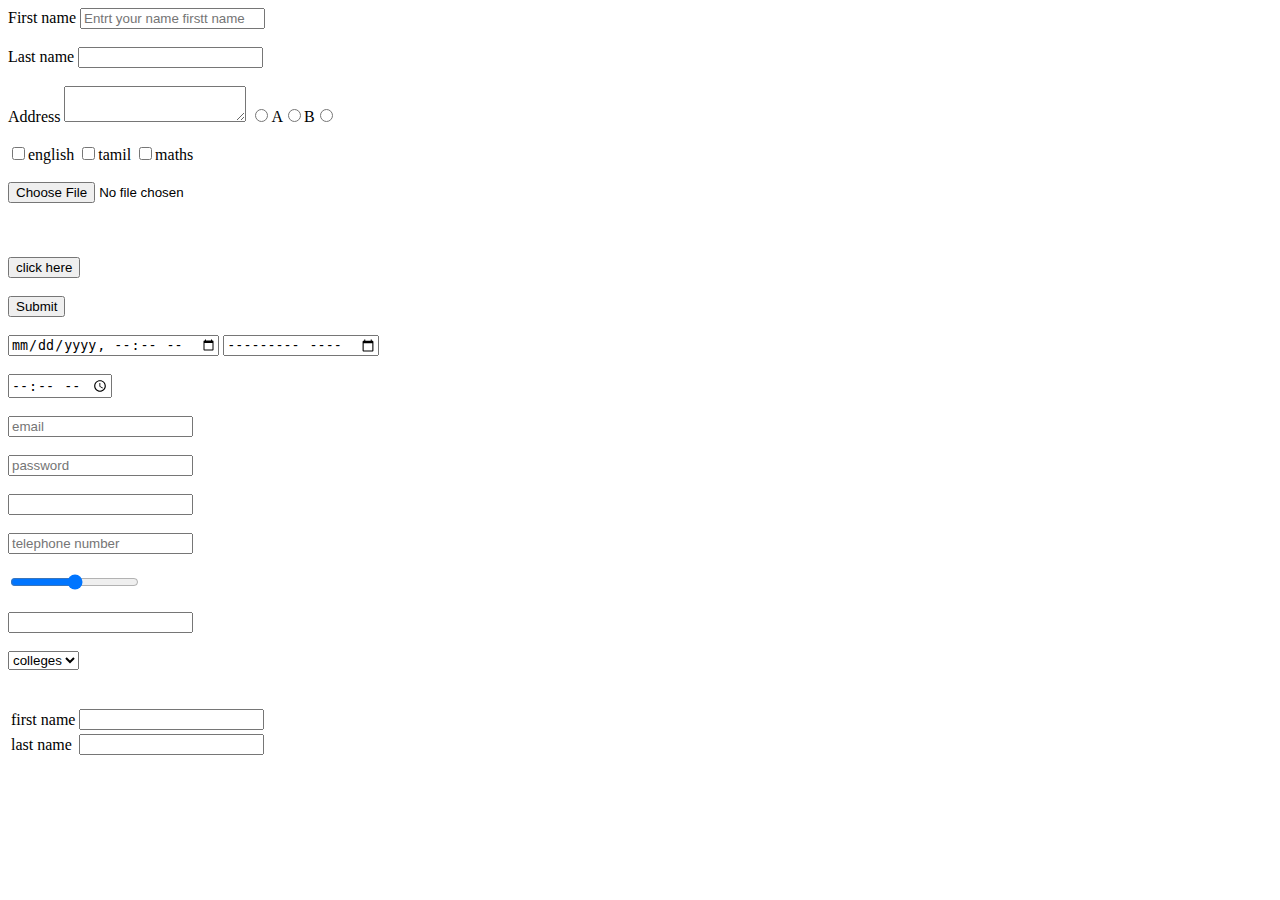
<file: form.html>
<!DOCTYPE html>
<html lang="en">
<head>
    <meta charset="UTF-8">
    <meta http-equiv="X-UA-Compatible" content="IE=edge">
    <meta name="viewport" content="width=device-width, initial-scale=1.0">
    <title>form</title>
</head>
<body>
    <form>
        <label for="firname">First name</label>
        <input type="text" id="firname" placeholder="Entrt your name firstt name" name="firname"><br><br>
        <label>Last name</label>
        <input type="text"><br><br>
        <label>Address</label>
        <textarea> </textarea>
        <input type="radio">A<input type="radio">B<input type="radio"><br><br>
        <input type="checkbox">english
        <input type="checkbox">tamil
        <input type="checkbox">maths <br>
        <br>
        <input type="file"><br><br>
        <input type="hidden"><br><br>
        <input type="button" value="click here"><br><br>
        <input type="submit"><br>
        <br>
        <input type="datetime-local" >
        <input type="month"><br><br>
        <input type="time"><br><br>
        <input type="email" placeholder="email"><br><br>
        <input type="password" placeholder="password"><br><br>
        <input type="number" minlength="10"><br><br>
        <input type="tel" placeholder="telephone number"><br><br>
        <input type="range" ><br><br>
        <input type="search"><br><br>
        <select >
            <option value="">colleges</option>
            <option value="kgcas">kgcas</option>
            <option value="kgkite">kgkite</option>
            <option value="kgm">kgm</option>
        </select>
     </form><br>
     <br> 
     <table>
     <form>
        <tr>
            <td><label> first name</label></td>
            <td><input type="text"></td>
        </tr>
        <tr>
            <td><label> last name</label></td>
            <td><input type="text"></td>
        </tr>
     </form>

</body>
</html>
</file>
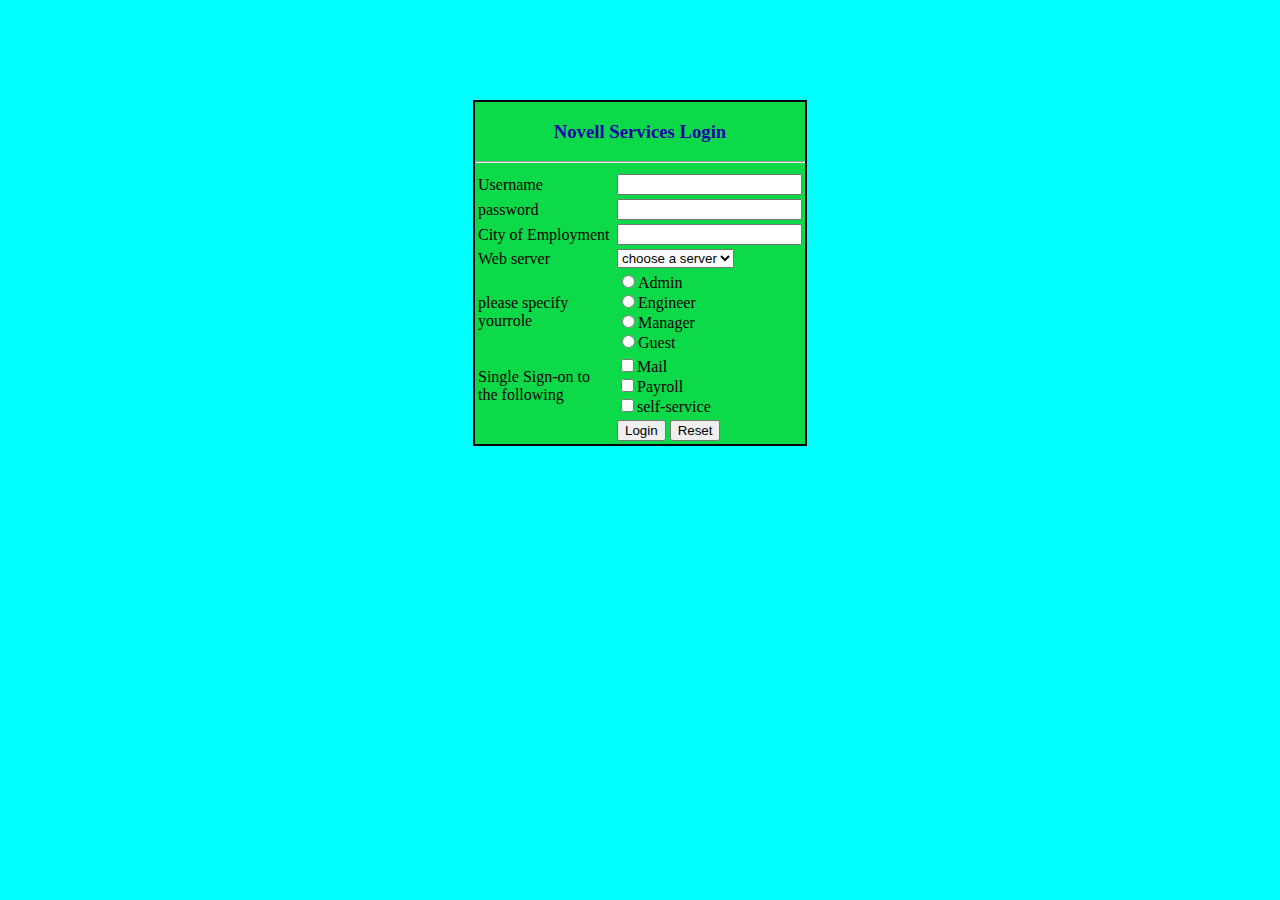
<file: form1.html>
<!DOCTYPE html>
<html lang="en">
<head>
    <meta charset="UTF-8">
    <meta http-equiv="X-UA-Compatible" content="IE=edge">
    <meta name="viewport" content="width=device-width, initial-scale=1.0">
    <title>Table</title>
    <link rel="stylesheet" type="text/css" href="./table3.css">
    <style>
        #container
        {
            background-color: rgb(12, 218, 73);
        }
    </style>
</head>
<body>
    <div id="container">
    <table>
        <form>
            <h3>Novell  Services Login</h3>
            <hr>
        <tbody>
            <tr>
                <td><label>Username</label></td>
                <td><input type="text"></td>
            </tr>
            <tr>
                <td><label>password</label></td>
                <td><input type="password"></td>
            </tr>
            <tr>
                <td><label>City of Employment</label></td>
                <td><input type="text"></td>
            </tr>
            <tr>
                <td><label>Web server</label></td>
                <td>
                <select>
                    <option option value="">choose a server</option>
                    <option option value="1">1</option>
                    <option option value="2">2</option>
                    <option option value="3">3</option>
              </select>
            </td>
            </tr>
            <tr>
                <td><label>please specify yourrole</label></td>
                <td> 
                    <input type="radio">Admin<br>
                    <input type="radio">Engineer<br>
                    <input type="radio">Manager<br>
                    <input type="radio">Guest<br>
                </td>
            </tr>
            <tr>
                <td><label > Single Sign-on to the following</label></td>
                <td>
                    <input type="checkbox">Mail<br>
                    <input type="checkbox">Payroll<br>
                    <input type="checkbox">self-service<br>

                </td>
            </tr>
            <tr>
                <td></td>
                <td>
                    <input type="button" value="Login">
                    <input type="button" value="Reset">
                </td>
            </tr>
        </tbody>
        </form>
    </table>
    </div>
</body>
</html>
</file>
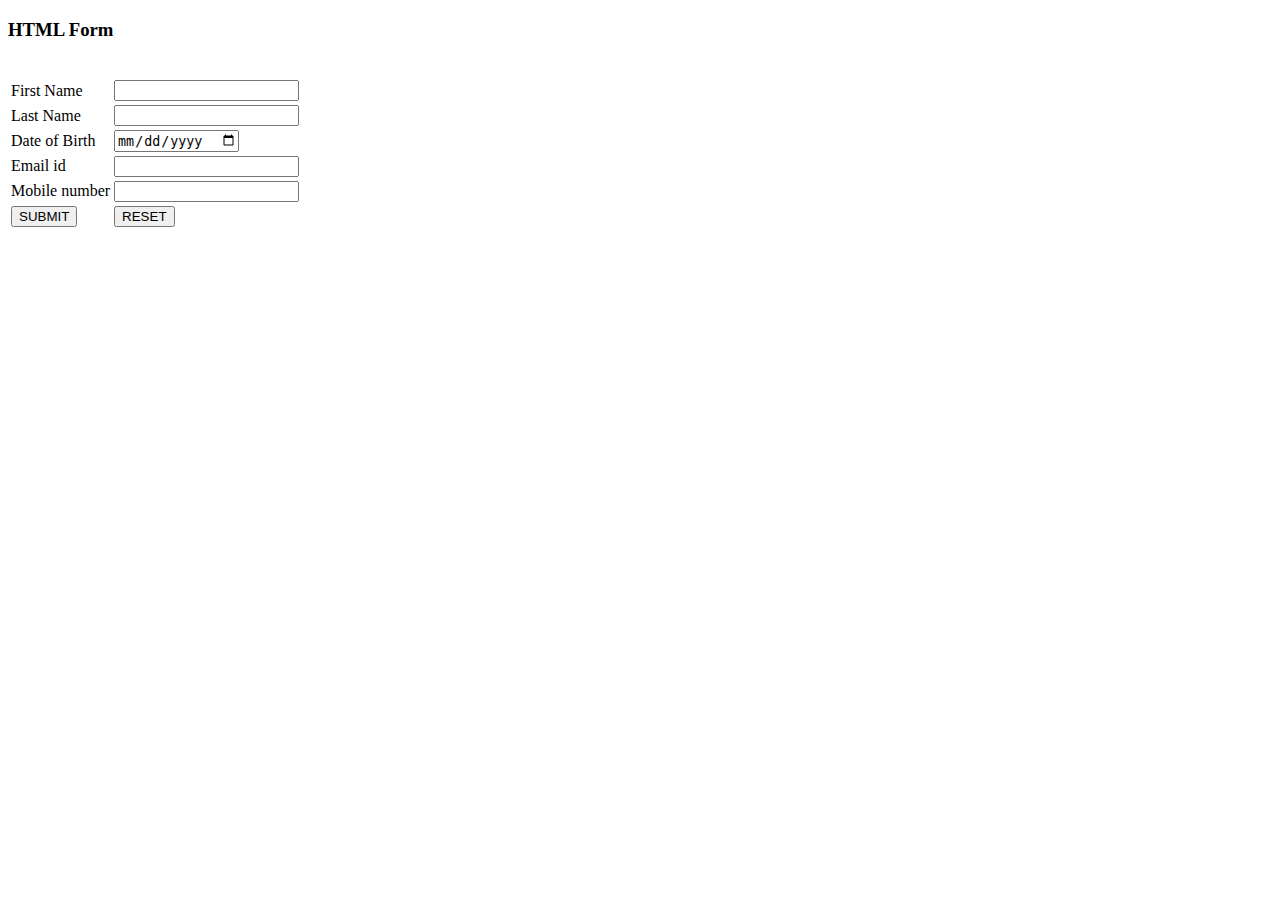
<file: signupfprm.html>
<!DOCTYPE html>
<html lang="en">
<head>
    <meta charset="UTF-8">
    <meta http-equiv="X-UA-Compatible" content="IE=edge">
    <meta name="viewport" content="width=device-width, initial-scale=1.0">
    <title>exampleform</title>
</head>
<body>
    <table>
        <form>
            <h3>HTML Form</h3>
            <tr>
            <td><label> First Name</label></td>
             <td><input type="text"></td>
            </tr>
            <tr>
                <td><label> Last Name</label></td>
                <td><input type="text"></td>
            </tr>
            <tr>
                <td><label>Date of Birth</label></td>
                <td><input type="date"></td>
            </tr>
            <tr>
                <td><label>Email id</label></td>
                <td><input type="email"></td>
            </tr>
            <tr>
                <td><label> Mobile number</label></td>
                <td><input type="number"></td>
            </tr></br>
            
            <tr>
                <td><input type="button" value="SUBMIT"></td>
                <td><input type="button" value="RESET"></td>
            </tr>

        </form>
    </table>
    
    
</body>
</html>
</file>
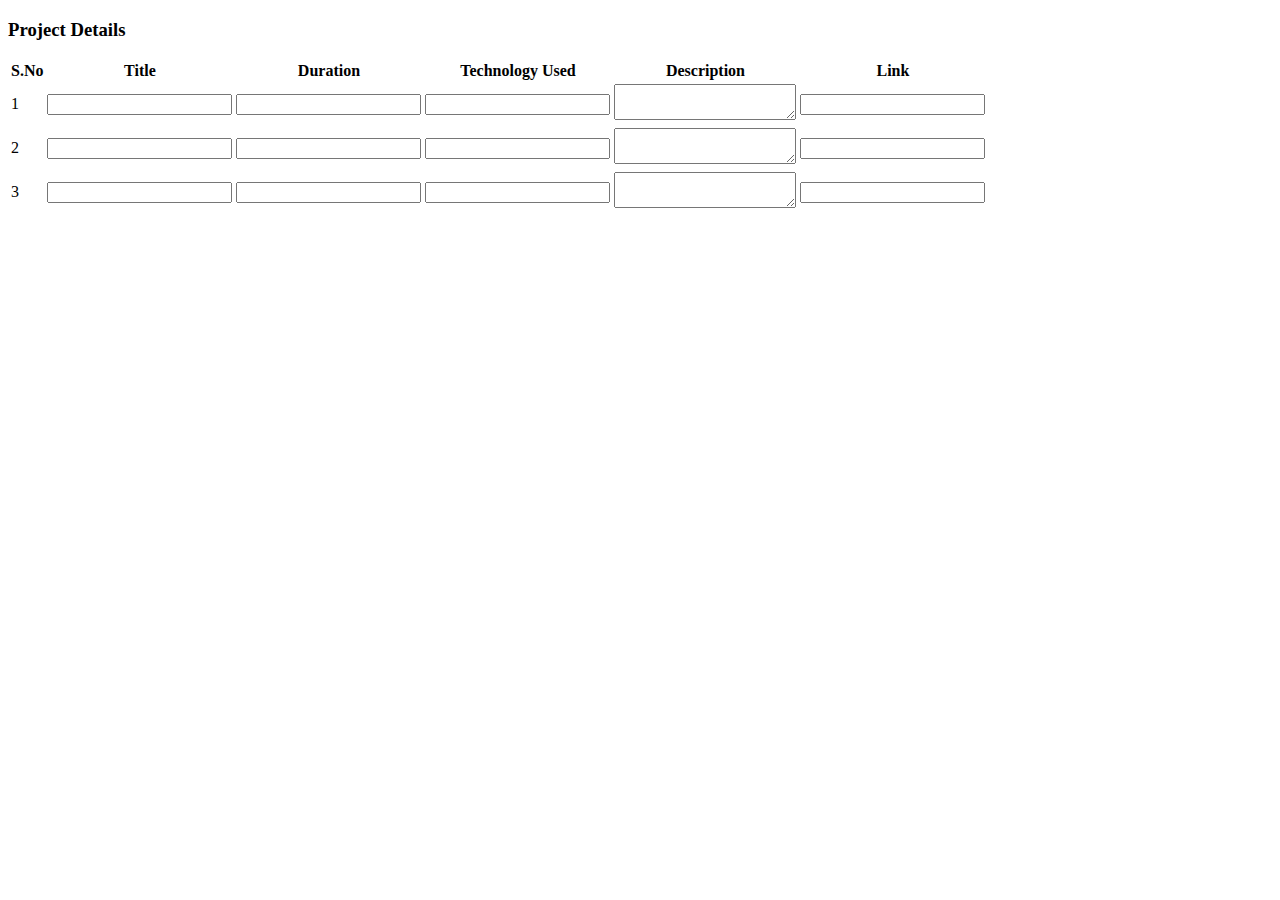
<file: ssss.html>
<!DOCTYPE html>
<html lang="en">
<head>
   </head>
    <h3>Project Details</h3>
    <table id="pro">
        <form>
        <thead>
            <tr>
            <th>S.No</th>
            <th>Title</th>
            <th>Duration</th>
            <th>Technology Used</th>
            <th>Description</th>
            <th>Link</th>
            </tr>
        </thead>
    <tbody>
        <tr>
                <td><label>1</label></td>
                <td><input type="text" name="Title1"id="title1"> </td>
                <td><input type="text" name="Duration1"id="duration1"></td>
                <td><input type="text" name="Technology1"id="technology1"></td>
                <td><textarea name="Description1"id="description1"></textarea></td>
                <td><input type="url" name="Github1"id="url1"></td>   
     </tr>
    <tr>
        <td><label>2</label></td>
        <td><input type="text" name="Title2" id="title2"> </td>
        <td><input type="text" name="Duration2" id="duration2"></td>
        <td><input type="text" name="Technology2" id="technology2"></td>
        <td><textarea name="Description2" id="description2"></textarea></td>
        <td><input type="url" name="Github2" id="url2"></td>
     </tr>
    <tr>
        <td><label>3</label></td>
        <td><input type="text" name="Title3" id="title3"> </td>
        <td><input type="text" name="Duration3" id="duration3"></td>
        <td><input type="text" name="Technology3" id="technology3"></td>
        <td><textarea name="Description3" id="description3"></textarea></td>
        <td><input type="url" name="Github1" id="url3"></td>
    </tr>
        </tbody>
        </form>
    </table>

    
</body>
</html>
</file>
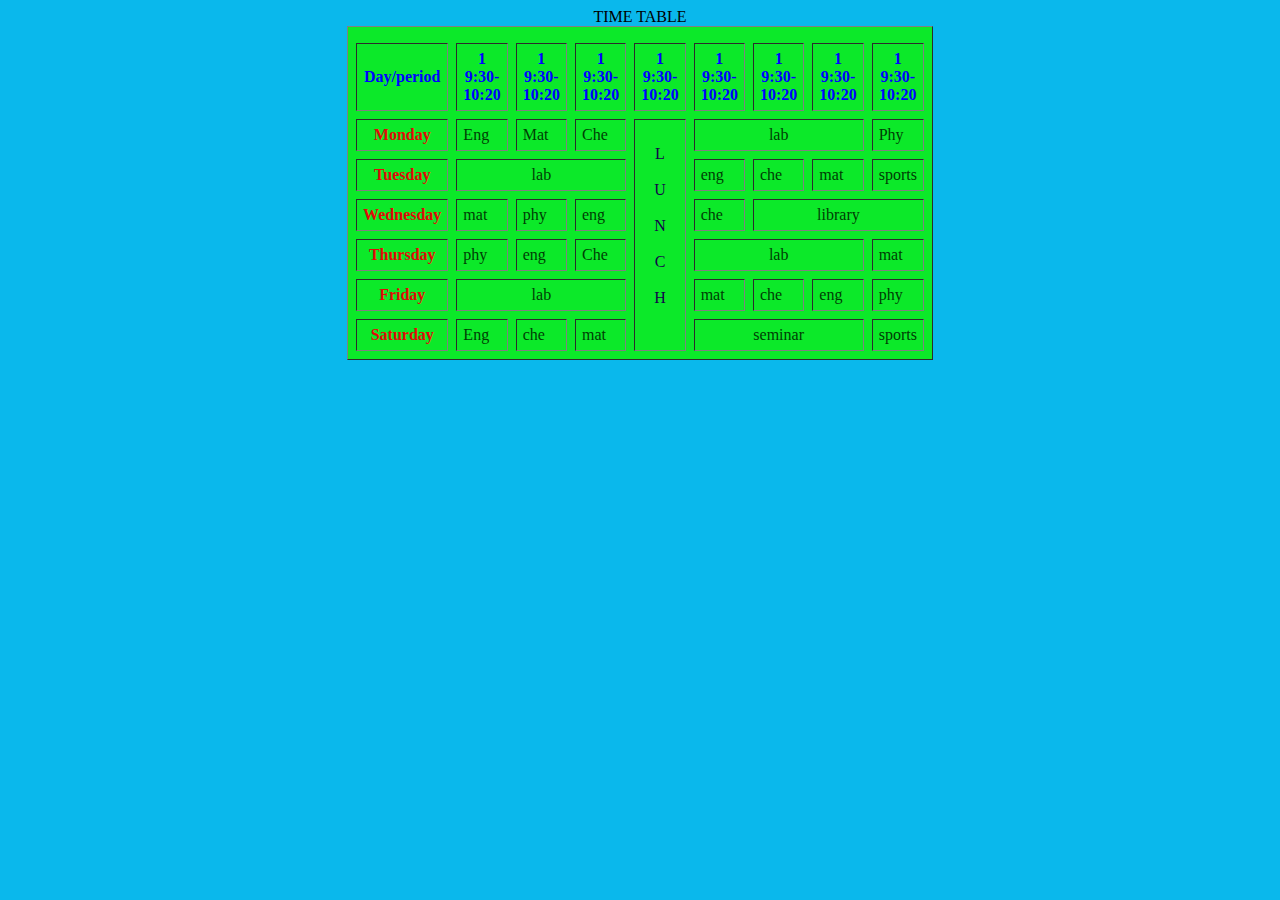
<file: table.html>
<!DOCTYPE html>
<html lang="en">
<head>
    <meta charset="UTF-8">
    <meta http-equiv="X-UA-Compatible" content="IE=edge">
    <meta name="viewport" content="width=device-width, initial-scale=1.0">
    <title>timetable</title>
    <link rel="stylesheet" href="./table.css">
    <style>
        #thead
        {
          color: blue;  
        }
        
    </style>
</head>
<body>
    <div>
    <table border="1" align="center"  cellspacing="8" cellpadding="6" style="width:500px;" >
        <caption> TIME TABLE</caption>
    <thead id="thead">
        <tr>
            <tr>
            <th>Day/period</th>
            <th>1 9:30-10:20</th>
            <th>1 9:30-10:20</th>
            <th>1 9:30-10:20</th>
            <th>1 9:30-10:20</th>
            <th>1 9:30-10:20</th>
            <th>1 9:30-10:20</th>
            <th>1 9:30-10:20</th>
            <th>1 9:30-10:20</th>
            </tr>
        </thead>
            <tr>
                <th class="head">Monday</th>
                <td>Eng</td>
                <td>Mat</td>
                <td>Che</td>
                <td rowspan="6" align="center" style="color: rgb(19, 4, 75);">L<br><br>U<br><br>N<br><br>C<br><br>H<br><br></td>
                <td colspan="3" align="center">lab</td>
                <td>Phy</td>

            </tr>
            <tr><th class="head">Tuesday</th>
                <td colspan="3" align="center">lab</td>
                <td>eng</td>
                <td>che</td>
                <td>mat</td>
                <td>sports</td>
            </tr>
            <tr><th class="head">Wednesday</th>
                <td>mat</td>
                <td>phy</td>
                <td>eng</td>
                <td>che</td>
                <td colspan="3" align="center">library</td>
            
            </tr>
            <tr><th class="head">Thursday</th>
               <td>phy</td>
                <td>eng</td>
                <td>Che</td>
                <td colspan="3" align="center">lab</td>
                <td>mat</td></tr>
            <tr><th class="head">Friday</th>
                <td colspan="3" align="center">lab</td>
                <td>mat</td>
                <td>che</td>
                <td>eng</td>
                <td>phy</td>
                
            </tr>
            <tr><th class="head">Saturday</th>
                <td>Eng</td>
                <td>che</td>
                <td>mat</td>
                <td colspan="3" align="center">seminar</td>
                <td>sports</td></tr>
           </td>
            </tr>
    </thead>
    </table>
    </div>
    
</body>
</html>
</file>
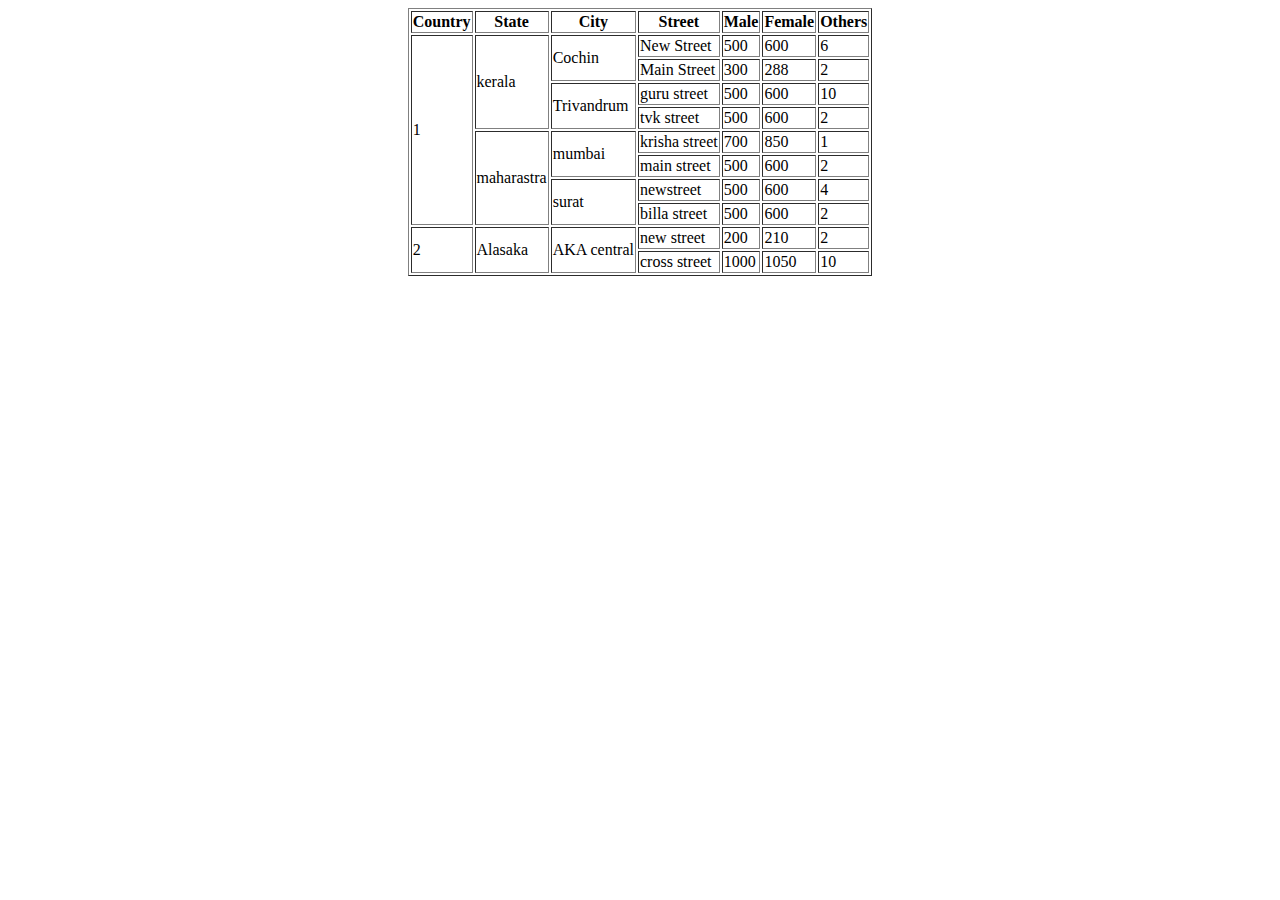
<file: table2.html>
<!DOCTYPE html>
<html lang="en">
<head>
    <meta charset="UTF-8">
    <meta http-equiv="X-UA-Compatible" content="IE=edge">
    <meta name="viewport" content="width=device-width, initial-scale=1.0">
    <title>table2</title>
</head>
<body>
    <table border="1" align="center" >
        <thead>
            <tr>
                <th>Country</th>
                <th>State</th>
                <th>City</th>
                <th>Street</th>
                <th>Male</th>
                <th>Female</th>
                <th>Others</th>
            </tr>
            </thead>
            <tbody>
                <tr>
                    <td rowspan="8">1</td>
                    <td rowspan="4">kerala</td>
                    <td rowspan="2">Cochin</td>
                    <td>New Street</td>
                    <td>500</td>
                    <td>600</td>
                    <td>6</td>
              </tr>
              <tr>
                <td>Main Street</td>
                <td>300</td>
                <td>288</td>
                <td>2</td>
              </tr>
              <tr>
                <td rowspan="2">Trivandrum</td>
                <td> guru street</td>
                <td>500</td>
                <td>600</td>
                <td>10</td>
              </tr>
              <tr>
                <td>tvk street</td>
                <td>500</td>
                <td>600</td>
                <td>2</td>
              </tr>
              <tr>
                <td rowspan="4">maharastra</td>
                <td rowspan="2">mumbai</td>
                <td>krisha street</td>
                <td>700</td>
                <td>850</td>
                <td>1</td>
              </tr>
              <tr>
                <td>main street</td>
                <td>500</td>
                <td>600</td>
                <td>2</td>
              </tr>
              <tr>
                <td rowspan="2">surat</td>
                <td>newstreet</td>
                <td>500</td>
                <td>600</td>
                <td>4</td>
              </tr>
              <tr>
                <td>billa street</td>
                <td>500</td>
                <td>600</td>
                <td>2</td>
              </tr>
            </tr>
              <tr>
                <td rowspan="2">2</td>
                <td rowspan="2">Alasaka</td>
                <td rowspan="2">AKA central</td>
                <td> new street</td>
                <td>200</td>
                <td>210</td>
                <td>2</td>
              </tr>
              <tr>
                <td>cross street</td>
                <td>1000</td>
                <td>1050</td>
                <td>10</td>
              </tr>
            </tr>     
            </tbody>
            
        

        
            
            
        
    </table>
    
</body>
</html>
</file>
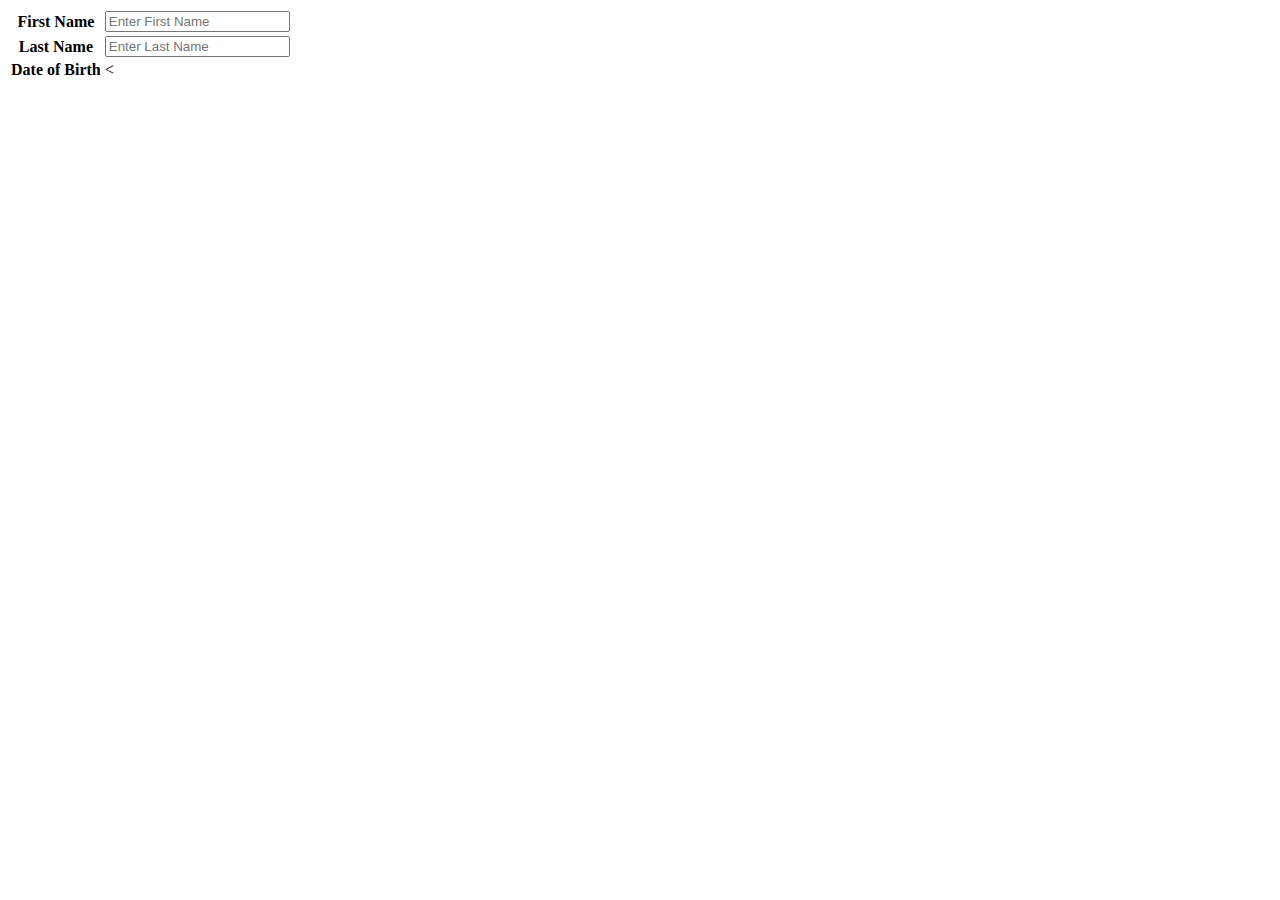
<file: test1.html>
<!DOCTYPE html>
<html lang="en">
<head>
    <title>Signup Form</title>
</head>
<body>
    <table>
        <form>
        <thead colspan="4"></thead>
        <tr>
            <th>First Name</th>
            <td>
                <input type="text" placeholder="Enter First Name">
            </td>
        </tr>
        <tr>
            <th>Last Name</th>
            <td>
                <input type="text" placeholder="Enter Last Name">
            </td>
            <tr>
                <th>Date of Birth</th>
                <td>
                    <
                </td>
    
            </tr></tr>
        
    </form>
</table>
    
</body>
</html>
</file>
<file: table3.css>
#container
{
   border:2px solid; 
   width:330px;
   margin:100px auto;
}
h3{
    color: rgb(17, 6, 167);
    text-align: center;
}
body
{
    background-color: aqua;
}
</file>
<file: table.css>
body{
    background-color: rgb(10, 184, 236);
}
.head
{
    color: rgb(226, 8, 8);
}
td
{
color: rgb(0, 61, 4);
}
table
{
    background-color: rgb(12, 233, 41);
}
</file>
